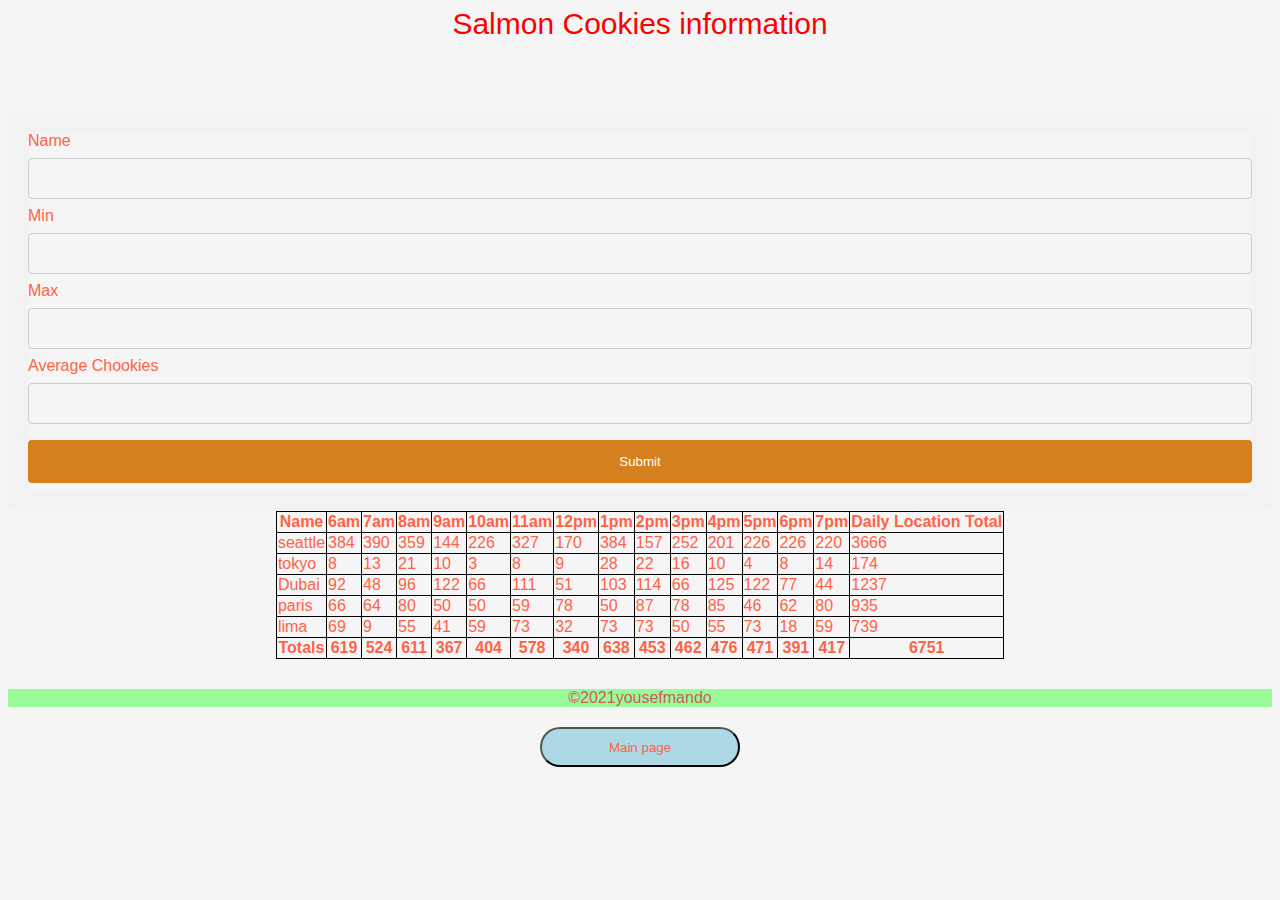
<file: sales.html>
<!DOCTYPE html>
<html lang="en">
<head>
    <meta charset="UTF-8">
    <meta http-equiv="X-UA-Compatible" content="IE=edge">
    <meta name="viewport" content="width=device-width, initial-scale=1.0">
    <title>Document</title>
    <link rel="stylesheet" href="css/style.css" />
</head>
<body>
    <header>
        <h2 >Salmon Cookies information</h2>

    </header>
    <main>
        <div id="formD">
        <form id="form">
                         <label for="salmonName">Name </label>
              <input type="text" name="salmonName">
                         <label for="min">Min</label>
              <input type="numper" name="min" >
                           <label for="max">Max</label>
              <input type="numper" name="max"> 
              <label for="avg">Average Chookies </label>
              <input type="numper" name="avg" id="avg">
                          <input type="submit" value="Submit">
                           </form>
        </div>
        <div id="parent"></div>
        
        </main>
        <footer>
            &copy;2021yousefmando 
           
            <div id="salespage">
                <a href="index.html">
                    <button id="button"> Main page </button></a>
        </footer>
        <script src="js/app.js"></script>
</body>
</html>
</file>
<file: css/style.css>
*{
  font-family: Arial, sans-serif;
  background-color: whitesmoke;
  color: tomato;

}
table{
  margin-left: auto;
  margin-right: auto;
}
  table,tr,th,td{
  border: solid black 1px;
  border-collapse: collapse;
}

}
header {
 background-color: lightpink;
}
footer {
 background-color: palegreen;
 text-align: center;
 color: indianred;
 margin-top: 30px;
}

h1 {
 text-align: center;
 color: indianred;

}
h2 { color:red; font-family: 'Open Sans', sans-serif; font-size: 30px; font-weight: 300; line-height: 32px; margin: 0 0 72px; text-align: center; }
#button{
background:lightblue;
border-radius: 30px;
width: 15em;
height: 3em;
position:relative;
margin-top: 20px;
}
#salespage {

left: 40%;
top: 200px;}
ul {
  background: #3399ff;
  padding: 50px;
}
ul li {
  background: #cce5ff;
  margin: 5px;
}
img {
  display: block;
  margin-left: auto;
  margin-right: auto;
  width: 100%;
  border-radius: 50%;
}
input[type=text], select {
  width: 100%;
  padding: 12px 20px;
  margin: 8px 0;
  display: inline-block;
  border: 1px solid #ccc;
  border-radius: 4px;
  box-sizing: border-box;
}
input[type=numper], select {
  width: 100%;
  padding: 12px 20px;
  margin: 8px 0;
  display: inline-block;
  border: 1px solid #ccc;
  border-radius: 4px;
  box-sizing: border-box;
}
input[type=submit] {
  width: 100%;
  background-color: #d4801f;
  color: white;
  padding: 14px 20px;
  margin: 8px 0;
  border: none;
  border-radius: 4px;
  cursor: pointer;
}

input[type=submit]:hover {
  background-color: #da821e;
}

#formD {
  border-radius: 5px;
  background-color: #f2f2f2;
  padding: 20px;
}
</file>
